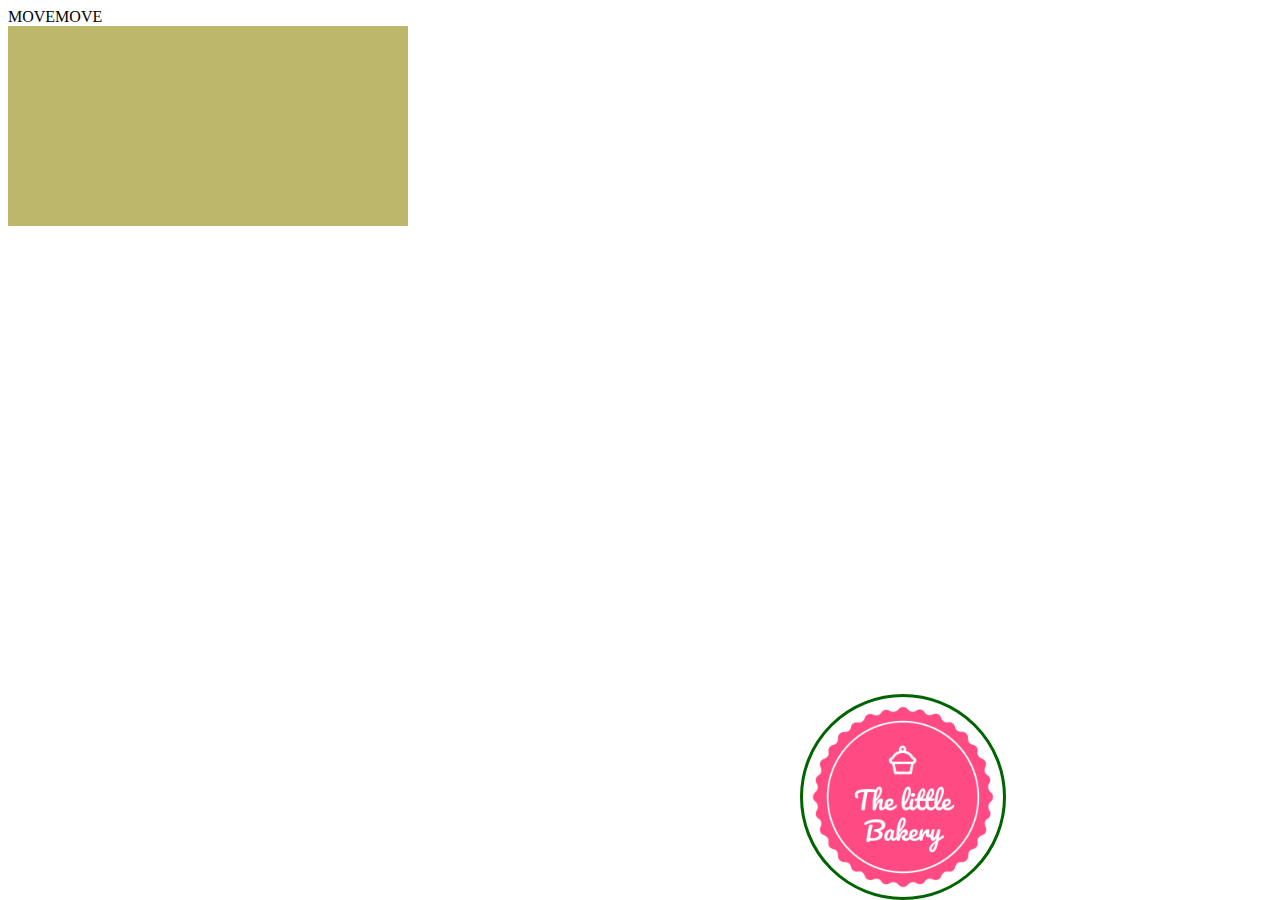
<file: index.html>
<!DOCTYPE html>
<html lang="en">
<head>
  <meta charset="UTF-8">
  <meta http-equiv="X-UA-Compatible" content="IE=edge">
  <meta name="viewport" content="width=device-width, initial-scale=1.0">
  <title>Document</title>
  <link rel="stylesheet" href="style.css">
</head>
<body>
  <img src="./logo.png" alt="">
  <span>MOVEMOVE</span>
  <div></div>
</body>
</html>
</file>
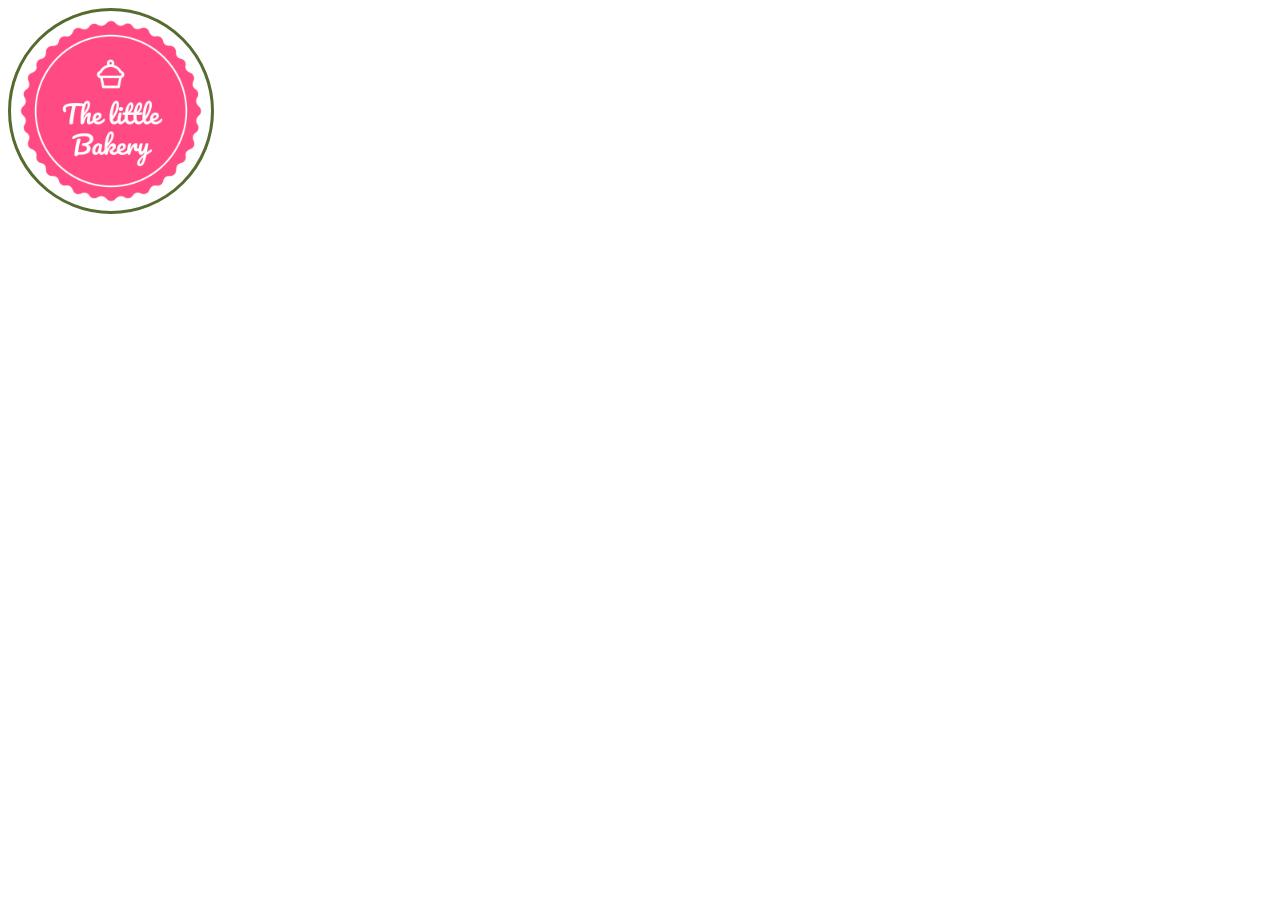
<file: index1.html>
<!DOCTYPE html>
<html lang="en">
<head>
  <meta charset="UTF-8">
  <meta http-equiv="X-UA-Compatible" content="IE=edge">
  <meta name="viewport" content="width=device-width, initial-scale=1.0">
  <title>Document</title>
  <link rel="stylesheet" href="style1.css">
</head>
<body>
  <img src="./logo.png" alt="">
</body>
</html>
</file>
<file: style.css>
img {
  width: 200px;
  width: 200px;
  border: 3px solid darkgreen;
  border-radius: 50%;
  transition: all 3s ease;
  position: absolute;
  bottom: 0;
  left: 800px;
}
img:hover {
  transform: scale(2) translate(50%, -50%);
  transition: all 3s ease;
  transition-delay: 2s;
}
div {
  background-color: darkkhaki;
  height: 200px;
  width: 400px;
}
</file>
<file: style1.css>
@keyframes moveImg {
  0% {
    transform: translate(0, 0) rotateZ(90deg);
  }
  50% {
    transform: translate(300px, 0) rotateZ(90deg);
  }
  51% {
    transform: translate(300px, 0) rotateZ(180deg);
  }
  100% {
    transform: translate(300px, 300px) rotateZ(180deg);
  }
}
img {
  width: 200px;
  height: 200px;
  border: 3px solid darkolivegreen;
  border-radius: 50%;
  animation: moveImg 3s ease infinite;
}
</file>
